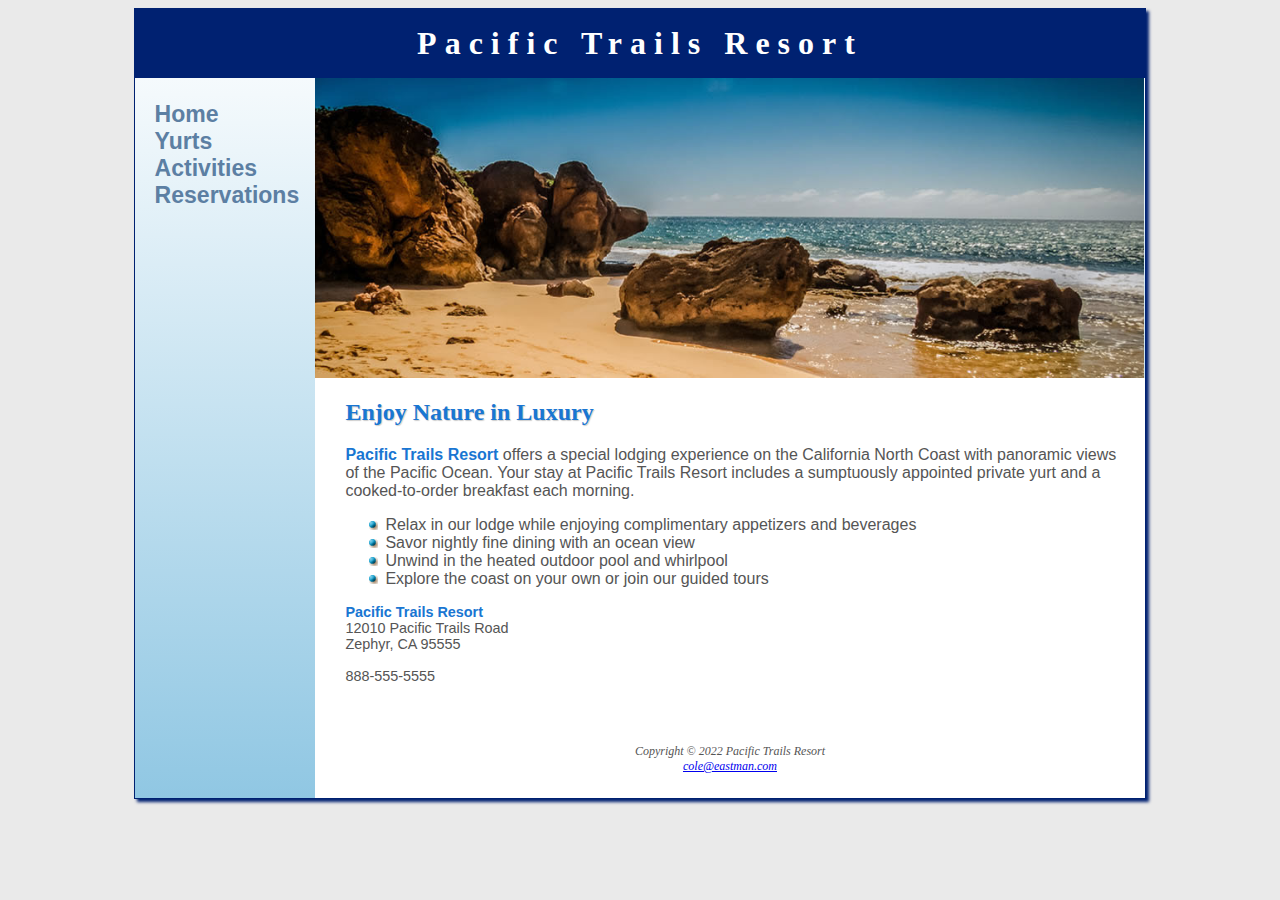
<file: index.html>
<!DOCTYPE html>
<html lang="en">
<head>
    <title>Pacific Trails Resort</title>
    <meta charset="utf-8">
    <meta name="description" content="Visit Pacific Trails Resort, an oceanfront vacation offering a variety of activities along the coast.">
    <link rel="stylesheet" href="pacific.css">
</head>
<body>
    <div id="wrapper">
        <header>
            <h1>
                <a href="index.html">Pacific Trails Resort</a>
            </h1>
        </header>
        <nav>
            <ul>
                <li><a href="index.html">Home</a></li>
                <li><a href="yurts.html">Yurts</a></li>
                <li><a href="activities.html">Activities</a></li>
                <li><a href="reservations.html">Reservations</a></li>
            </ul>
        </nav>
        <div id="homehero">
        </div>
        <main>
            <h2>
                Enjoy Nature in Luxury
            </h2>
            <p>
                <span class="resort">Pacific Trails Resort</span> offers a special lodging experience on the California North Coast 
                with panoramic views of the Pacific Ocean. Your stay at Pacific Trails Resort includes a 
                sumptuously appointed private yurt and a cooked-to-order breakfast each morning.
            </p>
            <ul>
                <li>Relax in our lodge while enjoying complimentary appetizers and beverages</li>
                <li>Savor nightly fine dining with an ocean view</li>
                <li>Unwind in the heated outdoor pool and whirlpool</li>
                <li>Explore the coast on your own or join our guided tours</li>
            </ul>
            <div id="contact">
                <span class="resort">Pacific Trails Resort</span><br>
                12010 Pacific Trails Road<br>
                Zephyr, CA 95555<br>
                <br>
                888-555-5555
                <br><br>
            </div>
        </main>
        <footer>
            Copyright &copy; 2022 Pacific Trails Resort<br>
            <a href="mailto:cole@eastman.com">cole@eastman.com</a>
        </footer>
    </div>
</body>
</html>
</file>
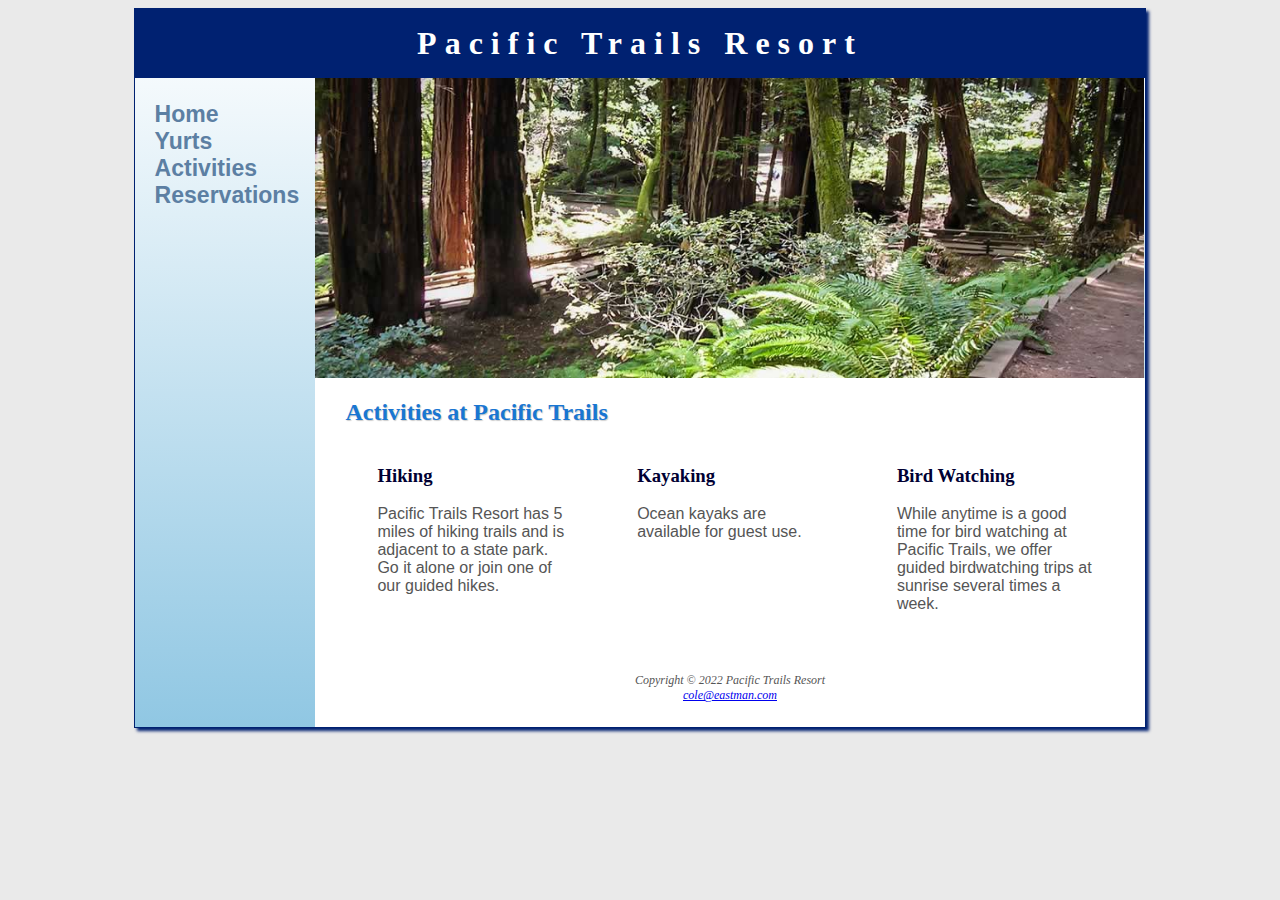
<file: activities.html>
<!DOCTYPE html>
<html lang="en">
<head>
    <title>Pacific Trails Resort :: Yurts</title>
    <meta charset="utf-8">
    <meta name="description" content="Come visit and participate in various activities such as hiking, kayaking, and bird watching!">
    <link rel="stylesheet" href="pacific.css">
</head>
<body>
    <div id="wrapper">
        <header>
            <h1>
                <a href="index.html">Pacific Trails Resort</a>
            </h1>
        </header>
        <nav>
            <ul>
                <li><a href="index.html">Home</a></li>
                <li><a href="yurts.html">Yurts</a></li>
                <li><a href="activities.html">Activities</a></li>
                <li><a href="reservations.html">Reservations</a></li>
            </ul>
        </nav>
        <div id="trailhero">
        </div>
        <main>
            <h2>Activities at Pacific Trails</h2>
            <div class="flow">
                <section>
                    <h3>Hiking</h3>
                    <p>
                        Pacific Trails Resort has 5 miles of hiking trails and is adjacent to a state park. 
                        Go it alone or join one of our guided hikes.
                    </p>
                </section>
                <section>
                    <h3>Kayaking</h3>
                    <p>
                        Ocean kayaks are available for guest use.
                    </p>
                </section>
                <section>
                    <h3>Bird Watching</h3>
                    <p>
                        While anytime is a good time for bird watching at Pacific Trails, we offer guided 
                        birdwatching trips at sunrise several times a week.
                    </p>
                </section>
            </div>
        </main>
        <footer>
            Copyright &copy; 2022 Pacific Trails Resort<br>
            <a href="mailto:cole@eastman.com">cole@eastman.com</a>
        </footer> 
    </div>
</body>
</html>
</file>
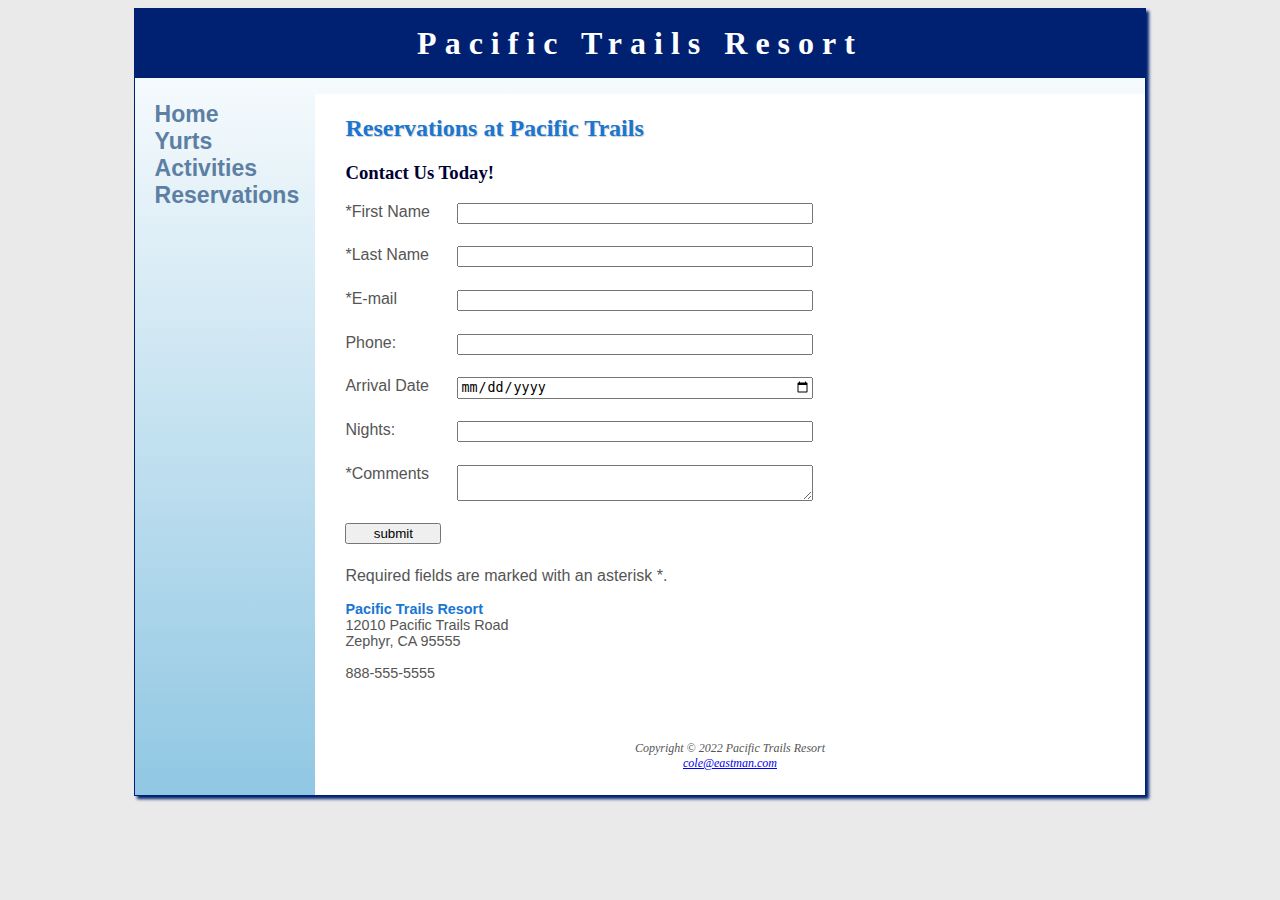
<file: reservations.html>
<!DOCTYPE html>
<html lang="en">
<head>
    <title>Pacific Trails Resort::Reservations</title>
    <meta charset="utf-8">
    <meta name="description" content="Reservations go by quick. Reserve your spot today!">
    <link rel="stylesheet" href="pacific.css">
</head>
<body>
    <div id="wrapper">
        <header>
            <h1>
                <a href="index.html">Pacific Trails Resort</a>
            </h1>
        </header>
        <nav>
            <ul>
                <li><a href="index.html">Home</a></li>
                <li><a href="yurts.html">Yurts</a></li>
                <li><a href="activities.html">Activities</a></li>
                <li><a href="reservations.html">Reservations</a></li>
            </ul>
        </nav>

        <main>
            <h2>
                Reservations at Pacific Trails
            </h2>
            <h3>
                Contact Us Today!
            </h3>
            <form method="post" action="https://webdevbasics.net/scripts/pacific.php">
                <label for="myFName">*First Name</label>
                <input type="text" id="myFName" name="myFName" required>

                <label for="myLName">*Last Name</label>
                <input type="text" id="myLName" name="myLName" required>

                <label for="myEmail">*E-mail</label>
                <input type="email" id="myEmail" name="myEmail" required>

                <label for="myPhone">Phone:</label>
                <input type="tel" id="myPhone" name="myPhone" maxlength="12">

                <label for="myArrival">Arrival Date</label>
                <input type="date" id="myArrival" name="myArrival">

                <label for="myNights">Nights:</label>
                <input type="number" id="myNights" name="myNights" minlength="1" maxlength="14">

                <label for="myComments">*Comments</label>
                <textarea name="myComments" id="myComments" cols="30", rows="2"></textarea>

                <input type="submit" value="submit">
            </form>
            <p>
                Required fields are marked with an asterisk *.
            </p>
            <div id="contact">
                <span class="resort">Pacific Trails Resort</span><br>
                12010 Pacific Trails Road<br>
                Zephyr, CA 95555<br>
                <br>
                888-555-5555
                <br><br>
            </div>
        </main>
        <footer>
            Copyright &copy; 2022 Pacific Trails Resort<br>
            <a href="mailto:cole@eastman.com">cole@eastman.com</a>
        </footer>
    </div>
</body>
</html>
</file>
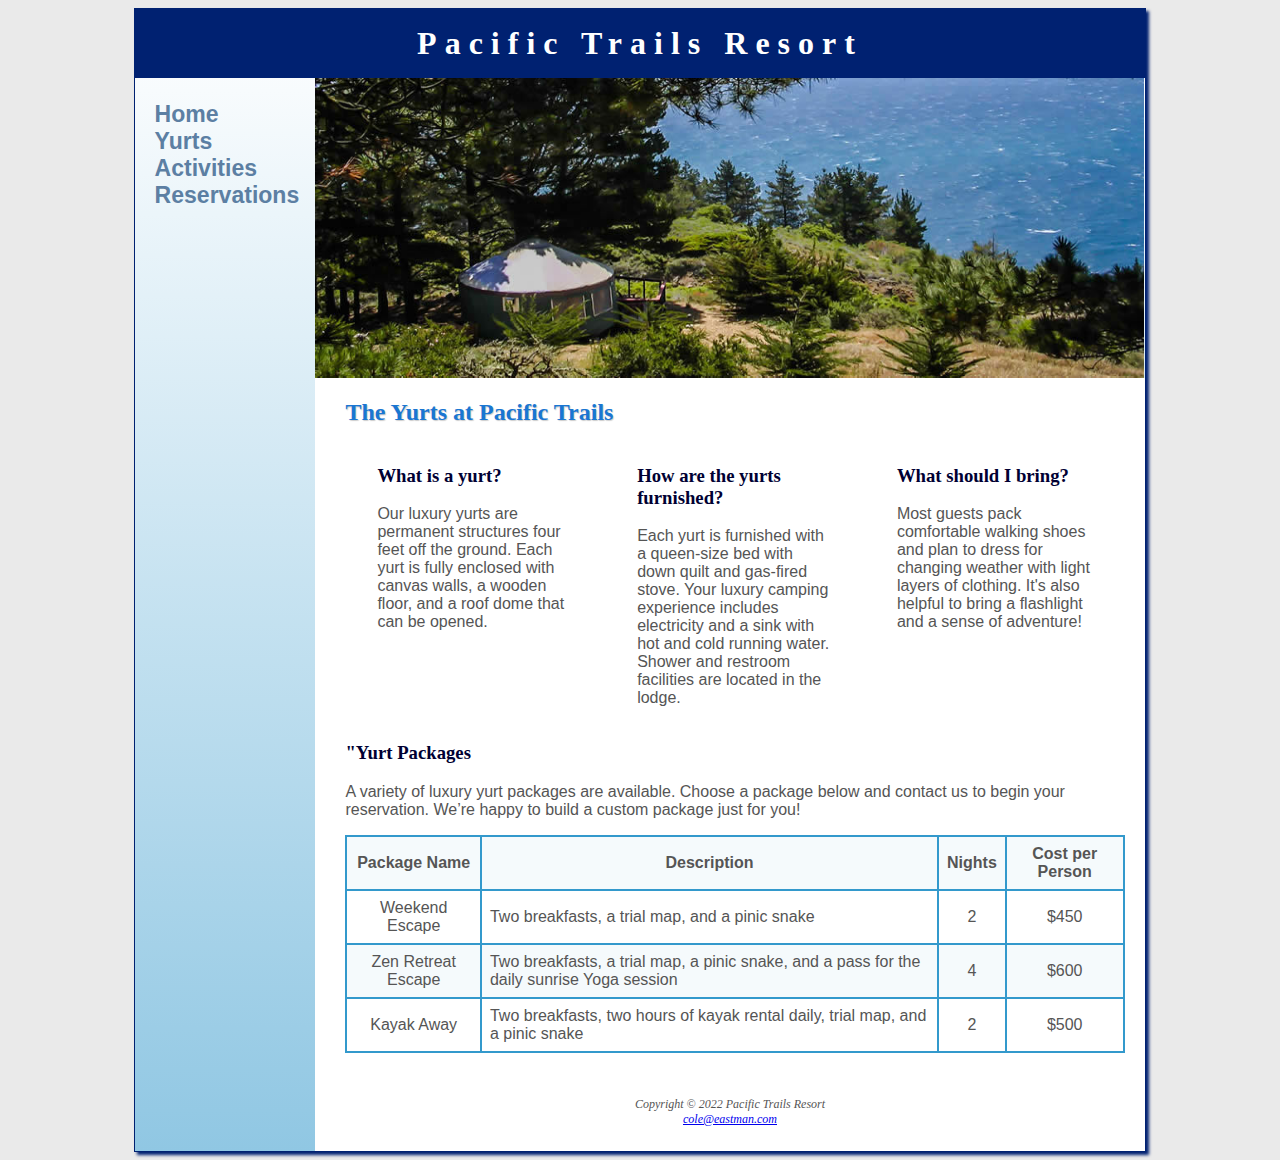
<file: yurts.html>
<!DOCTYPE html>
<html lang="en">
<head>
    <title>Pacific Trails Resort :: Yurts</title>
    <meta charset="utf-8">
    <meta name="description" content="Stay at the yurts for the full vacation experience.">
    <link rel="stylesheet" href="pacific.css">
</head>
<body>
    <div id="wrapper">
        <header>
            <h1>
                <a href="index.html">Pacific Trails Resort</a>
            </h1>
        </header>
        <nav>
            <ul>
                <li><a href="index.html">Home</a></li>
                <li><a href="yurts.html">Yurts</a></li>
                <li><a href="activities.html">Activities</a></li>
                <li><a href="reservations.html">Reservations</a></li>
            </ul>
        </nav>
        <div id="yurthero">
        </div>
        <main>
            <h2>The Yurts at Pacific Trails</h2>
            <div class="flow">
                <section>
                    <h3>What is a yurt?</h3>
                    <p>
                        Our luxury yurts are permanent structures four feet off the ground. 
                        Each yurt is fully enclosed with canvas walls, a wooden floor, and a 
                        roof dome that can be opened.
                    </p>
                </section>
                <section>
                    <h3>How are the yurts furnished?</h3>
                    <p>
                        Each yurt is furnished with a queen-size bed with down quilt and 
                        gas-fired stove. Your luxury camping experience includes electricity 
                        and a sink with hot and cold running water. Shower and restroom 
                        facilities are located in the lodge.
                    </p>
                </section>
                <section>
                    <h3>What should I bring?</h3>
                    <p>
                        Most guests pack comfortable walking shoes and plan to dress for 
                        changing weather with light layers of clothing. It's also helpful to 
                        bring a flashlight and a sense of adventure!
                    </p>
                </section>
            </div>
            <h3>"Yurt Packages</h3>
            <p>
                A variety of luxury yurt packages are available. Choose a package below and contact us to begin your reservation. We’re happy to build a custom package just for you!
            </p>
            <table>
                <tr>
                    <th>Package Name</th>
                    <th>Description</th>
                    <th>Nights</th>
                    <th>Cost per Person</th>
                </tr>
                <tr>
                    <td>Weekend Escape</td>
                    <td class="text">Two breakfasts, a trial map, and a pinic snake</td>
                    <td>2</td>
                    <td>$450</td>
                </tr>
                <tr>
                    <td>Zen Retreat Escape</td>
                    <td class="text">Two breakfasts, a trial map, a pinic snake, and a pass for the daily sunrise Yoga session</td>
                    <td>4</td>
                    <td>$600</td>
                </tr>
                <tr>
                    <td>Kayak Away</td>
                    <td class="text">Two breakfasts, two hours of kayak rental daily, trial map, and a pinic snake</td>
                    <td>2</td>
                    <td>$500</td>
                </tr>
            </table>
        </main>
        <footer>
            Copyright &copy; 2022 Pacific Trails Resort<br>
            <a href="mailto:cole@eastman.com">cole@eastman.com</a>
        </footer>
    </div>
</body>
</html>
</file>
<file: pacific.css>
body {
    background-color: #EAEAEA;
    color: #555555;
    font-family: Arial, Helvetica, sans-serif;
}


header {
    background-color: #002171;
    color: #FFFFFF;
    /* height: 120px; */
    text-align: center;
    /* padding-top: 30px;
    padding-left: 3em; */
}

h1 {
    margin-bottom: 0;
    font-family: Georgia, 'Times New Roman', serif;
    margin-top: 0;
    /* font-size: 3em; */
    letter-spacing: 0.25em;
    padding-top: 0.5em;
    padding-bottom: 0.5em;
}

nav {
    font-weight: bold;
    font-size: 120%;
    padding: 0;
    text-align: center;
    /* float: left; */
    /* width: 160px; */
}

nav a {
    text-decoration: none;
    transition: color 3s ease-out;
}

h2 {
    color: #1976D2;
    font-family: Georgia, 'Times New Roman', serif;
    text-shadow: 1px 1px 1px #CCCCCC;
}

h3 {
    font-family: Georgia, 'Times New Roman', serif;
    color: #000033;
}


dt {
    color: #002171
}

.resort {
    color: #1976D2;
    font-weight: bold;
}

main ul {
    list-style-image: url('marker.gif');
}

#contact {
    font-size: 90%;
}

footer {
    font-size: 75%;
    font-style: italic;
    text-align: center;
    font-family: Georgia, 'Times New Roman', serif;
    padding: 2em;
    /* margin-left: 190px; */
    background-color: #FFFFFF;
}

#wrapper {
    /* margin-left: auto; */
    /* margin-right: auto; */
    /* width: 80%; */
    background-color: #90C7E3;
    /* min-width: 960px; */
    /* max-width: 2048px; */
    /* box-shadow: 3px 3px #333333; */
    /* border: 1px solid #000033; */
    background: linear-gradient(#FFFFFF, #90C7E3);
    background-repeat: no-repeat;
}

main {
    padding: 1px 20px 20px 30px;
    display: block;
    background-color: #FFFFFF;
    /* margin-left: 190px; */
    overflow: auto;
}

#homehero {
    height: 300px;
    background: url('coast.jpg') no-repeat;
    background-size: 100% 100%;
    /* margin-left: 190px; */
}

#yurthero {
    height: 300px;
    background: url('yurt.jpg') no-repeat;
    background-size: 100% 100%;
    /* margin-left: 190px; */
}

#trailhero {
    height: 300px;
    background: url('trail.jpg') no-repeat;
    background-size: 100% 100%;
    /* margin-left: 190px; */
}

* {
    box-sizing: border-box;
}

/* section {
    float: left;
    width: 33%;
    padding-left: 2em;
    padding-right: 2em;
} */

nav ul {
    list-style-type: none;
    margin: 0;
    padding-left: 0;
    font-size: 1.2em;
}

nav li {
    border-bottom: 1px solid #000033;
}

nav a:link {
    color: #5C7FA3;
}

nav a:visited {
    color: #344873;
}

nav a:hover {
    color: #A52A2A;
}

header a:link, header a:visited {
    text-decoration: none;
    color: #FFFFFF;
}

header a:hover {
    color: #90C7E3;
}

table {
    border: 2px solid #3399cc;
    border-collapse: collapse;
}

td, th {
    padding: 0.5em;
    border: 2px solid #3399cc;
}

td {
    text-align: center;
}

.text {
    text-align: left;
}

tr:nth-of-type(odd) {
    background-color: #F5FAFC;
}

form {
    display: flex;
    flex-direction: column;
    flex-wrap: nowrap;
}

input,
textarea {
    margin-bottom: 0.5em;
}

video {
    float: right;
    margin: 1em;
}

@media (min-width: 600px) {
    nav ul {
        display: flex;
        flex-direction: row;
        flex-wrap: nowrap;
        justify-content: space-around;
    }
    nav li {
        border-bottom: none;
    }
    section {
        margin-left: 2em;
        margin-right: 2em;
        flex: 1;
    }
    .flow {
        display: flex;
        flex-direction: row;

    }
    form {
        width: 60%;
        max-width: 30em;
        display: grid;
        grid-gap: 1em;
        grid-template-columns: 6em 1fr;
    }
    input [type="submit"] {
        grid-column: 2 / 3;
        width: 9em;
    }

}

@media (min-width: 1024px) {
    #wrapper {
        margin: auto;
        width: 80%;
        border: 1px solid #002171;
        box-shadow: 3px 3px 3px #002171;
    }
    nav {
        text-align: left;
        padding-left: 1em;
    }
    @supports (display: grid) {
        nav ul {
            flex-direction: column;
            padding-top: 1em;
        }
        .hero {
            grid-area: hero;
        }
        header {
            grid-area: header;
        }
        nav {
            grid-area: nav;
        }
        main {
            grid-area: main;
        }
        footer {
            grid-area: footer;
        }
        #wrapper {
            display: grid;
            grid-template: 
                "header header"
                "nav hero"
                "nav main"
                "nav footer"
                / 180px 1fr
        }
    }
}
</file>
